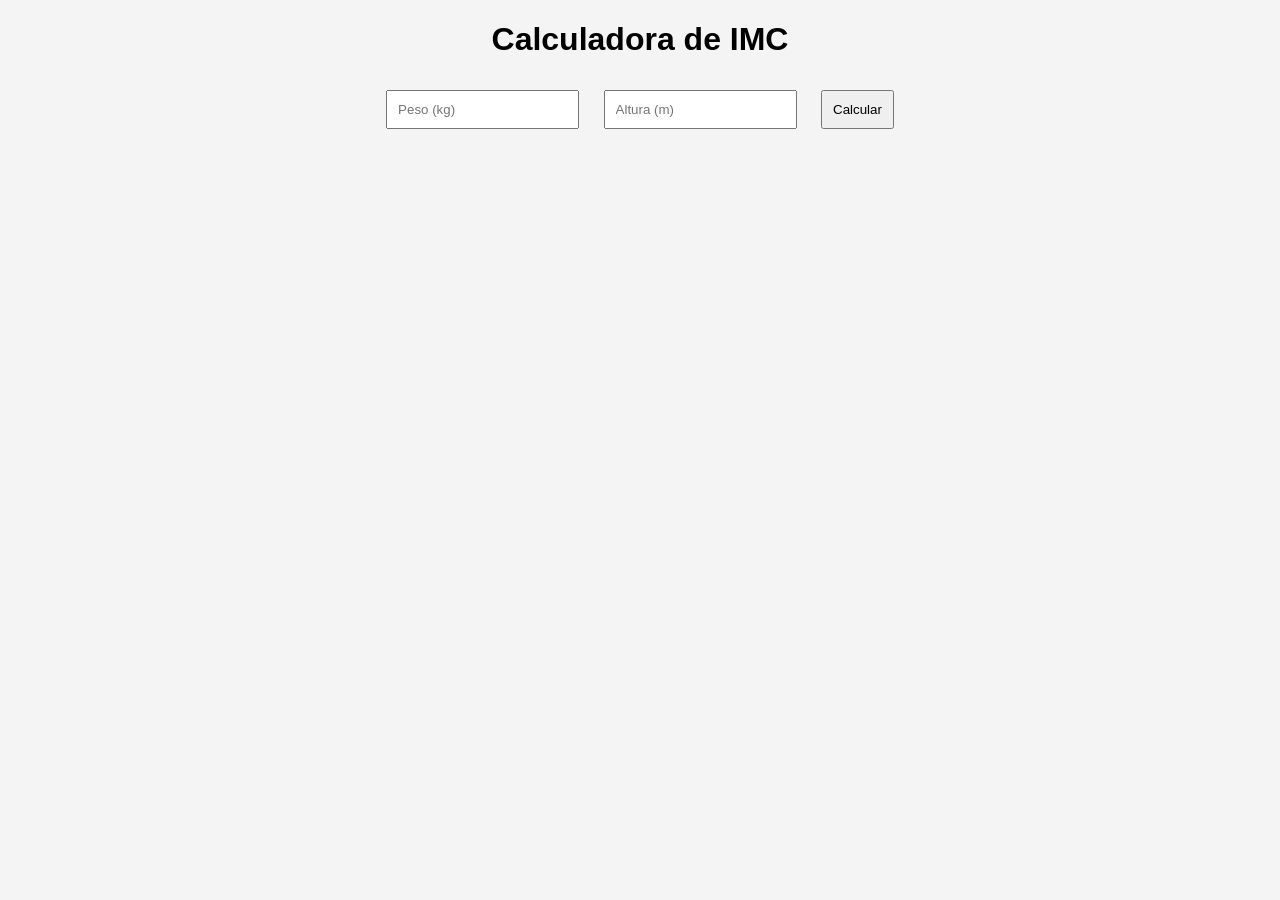
<file: calculadora-fitness/index.html>
<!DOCTYPE html>
<html lang="pt-br">
<head>
  <meta charset="UTF-8">
  <title>Ferramentas Online</title>
  <link rel="stylesheet" href="style.css">

  <!-- AdSense -->
  <script async src="https://pagead2.googlesyndication.com/pagead/js/adsbygoogle.js"
     crossorigin="anonymous"></script>
</head>

<body>

<h1>Calculadora de IMC</h1>

<input type="number" id="peso" placeholder="Peso (kg)">
<input type="number" id="altura" placeholder="Altura (m)">
<button onclick="calcular()">Calcular</button>

<p id="resultado"></p>

<!-- ANÚNCIO -->
<ins class="adsbygoogle"
     style="display:block"
     data-ad-client="SEU_ID"
     data-ad-slot="SEU_SLOT"
     data-ad-format="auto"></ins>

<script>
  (adsbygoogle = window.adsbygoogle || []).push({});
</script>

<script src="script.js"></script>

</body>
</html>
</file>
<file: calculadora-fitness/style.css>
body {
  font-family: Arial;
  text-align: center;
  background: #f4f4f4;
}

input, button {
  margin: 10px;
  padding: 10px;
}
</file>
